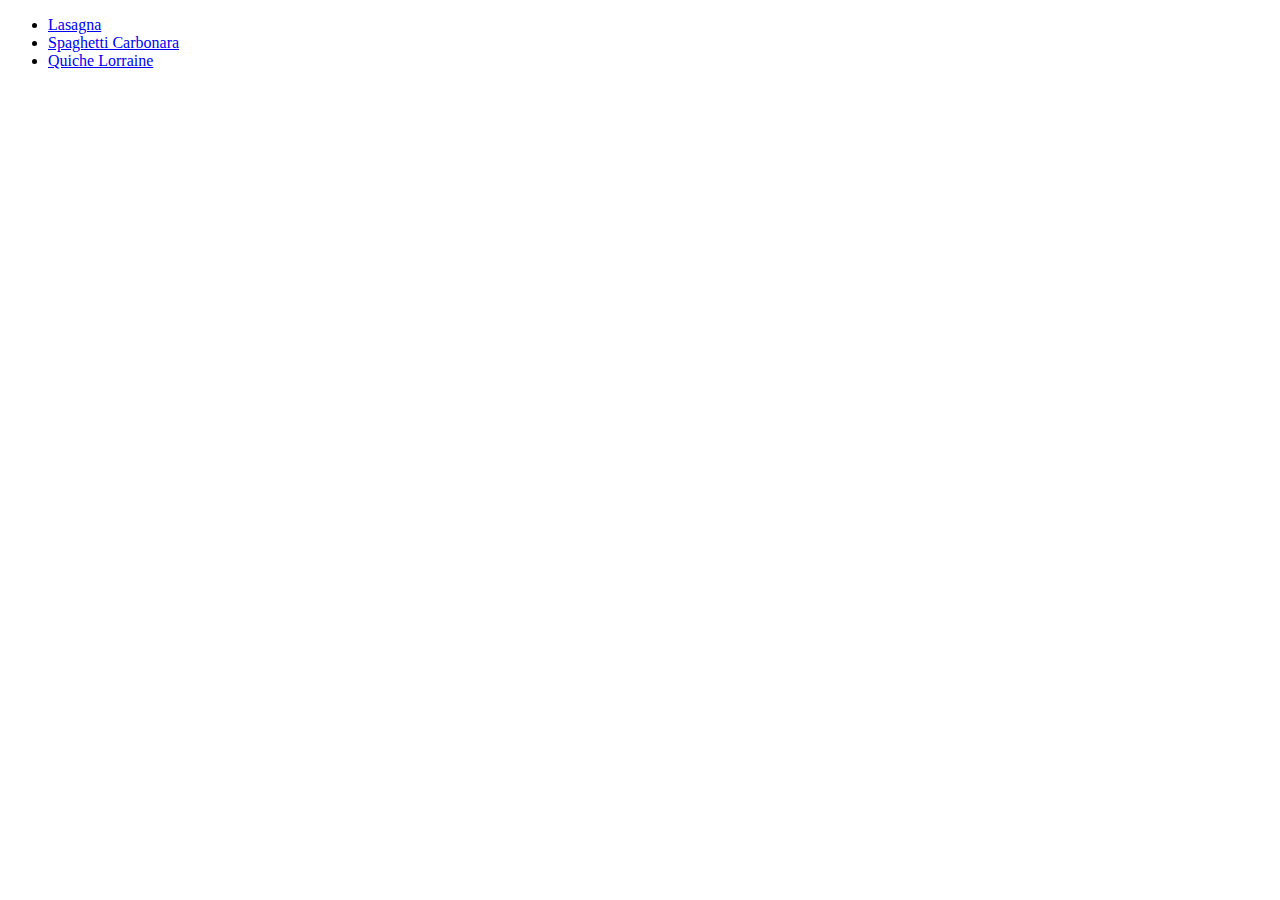
<file: index.html>
<!DOCTYPE html>
<html lang="en">
<head>
    <meta charset="UTF-8">
    <meta http-equiv="X-UA-Compatible" content="IE=edge">
    <meta name="viewport" content="width=device-width, initial-scale=1.0">
    <title>Odin Recipes</title>
</head>
<body>
    <ul>
        <li><a href="./recipes/lasagna.html">Lasagna</a></li>
        <li><a href="recipes/carbonara.html">Spaghetti Carbonara</a></li>
        <li><a href="./recipes/quiche.html">Quiche Lorraine</a></li>
    </ul>
</body>
</html>
</file>
